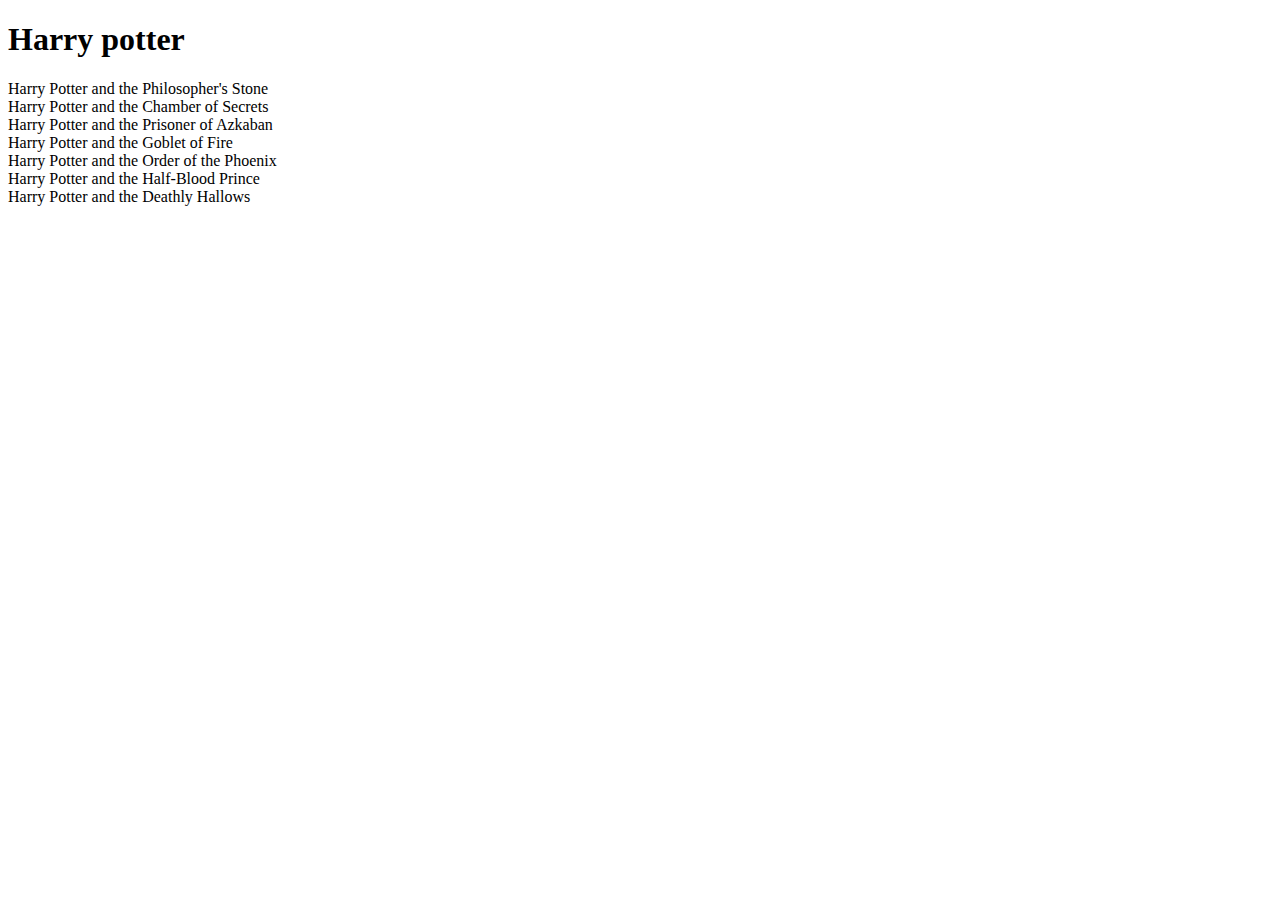
<file: bootstrap.html>
<!doctype html>
<html lang="en">
  <head>
    <meta charset="utf-8">
    <meta name="viewport" content="width=device-width, initial-scale=1">
    <title>Bootstrap demo</title>
    <link href="https://cdn.jsdelivr.net/npm/bootstrap@5.3.7/dist/css/bootstrap.min.css" rel="stylesheet" integrity="sha384-LN+7fdVzj6u52u30Kp6M/trliBMCMKTyK833zpbD+pXdCLuTusPj697FH4R/5mcr" crossorigin="anonymous">
    <style>
        .col {
            border:1px solid #abcded;

        }
    </style>
  </head>
  <body>
    <h1>Harry potter </h1>
    <div class="container">
    <div class="row">
    <div class="col-sm-4">Harry Potter and the Philosopher's Stone</div>
      <div class="col-sm-4">Harry Potter and the Chamber of Secrets</div>
      <div class="col-sm-4">Harry Potter and the Prisoner of Azkaban	</div>
    </div>
      <div class="row">
    <div class="col-sm-4">Harry Potter and the Goblet of Fire</div>
    <div class="col-sm-4">Harry Potter and the Order of the Phoenix</div>
      <div class="col-sm-4">Harry Potter and the Half-Blood Prince</div>
      </div>
      <div class="row">
      <div class="col-12">Harry Potter and the Deathly Hallows</div>  
    </div>
    </div>
   
    <script src="https://cdn.jsdelivr.net/npm/bootstrap@5.3.7/dist/js/bootstrap.bundle.min.js" integrity="sha384-ndDqU0Gzau9qJ1lfW4pNLlhNTkCfHzAVBReH9diLvGRem5+R9g2FzA8ZGN954O5Q" crossorigin="anonymous"></script> 
  </body>
</html>
</file>
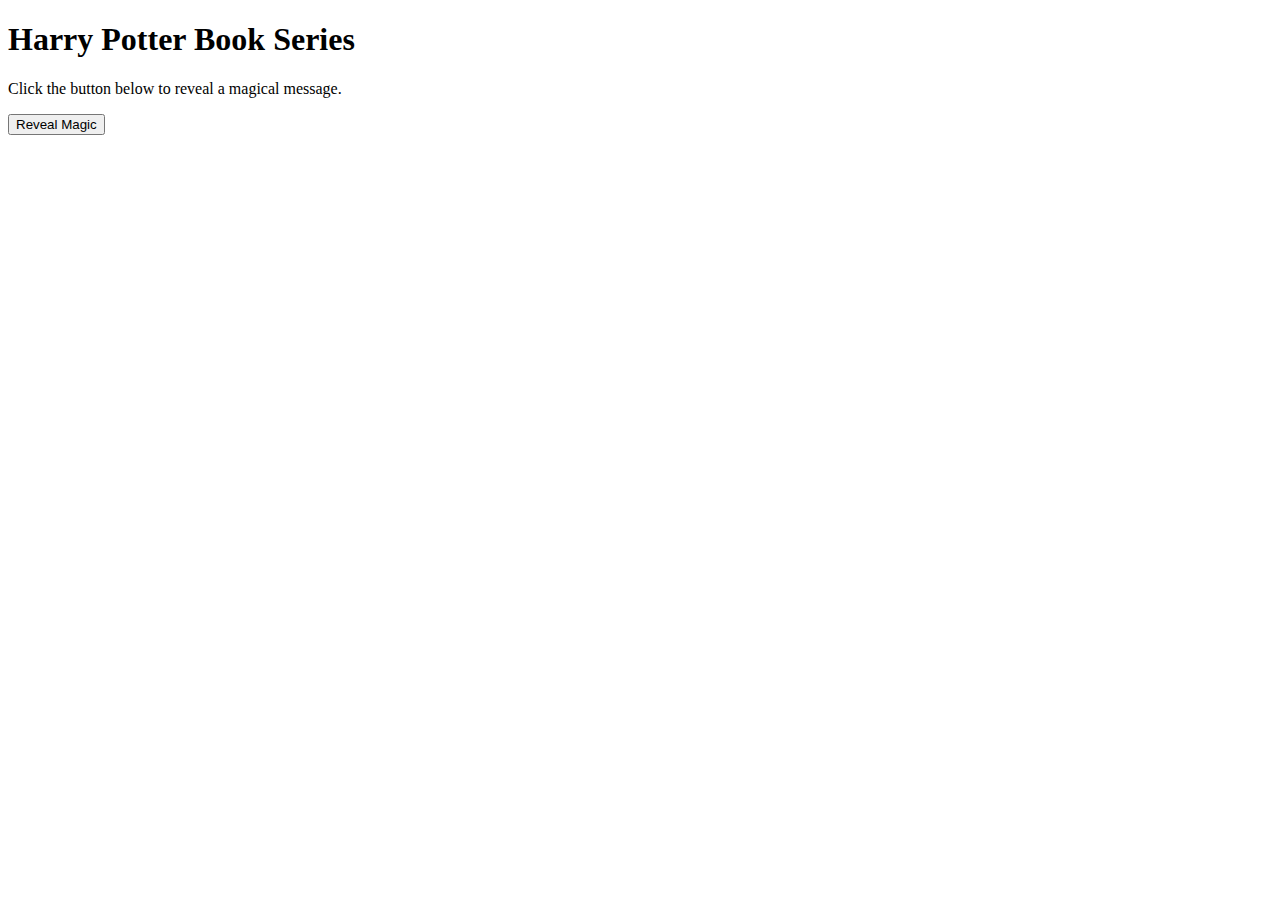
<file: js.html>
<!DOCTYPE html>
<html lang="en">
<head>
  <meta charset="UTF-8">
  <meta name="viewport" content="width=device-width, initial-scale=1.0">
  <title>Harry Potter with JavaScript</title>
</head>
<body>
  
  <h1>Harry Potter Book Series</h1>
  <p>Click the button below to reveal a magical message.</p>

  <!-- A button that calls a JavaScript function -->
  <button onclick="showMessage()">Reveal Magic</button>

  <script>
    function showMessage() {
      alert("✨ Welcome to the Wizarding World of Harry Potter! ✨");
    }
  </script>

</body>
</html>
</file>
